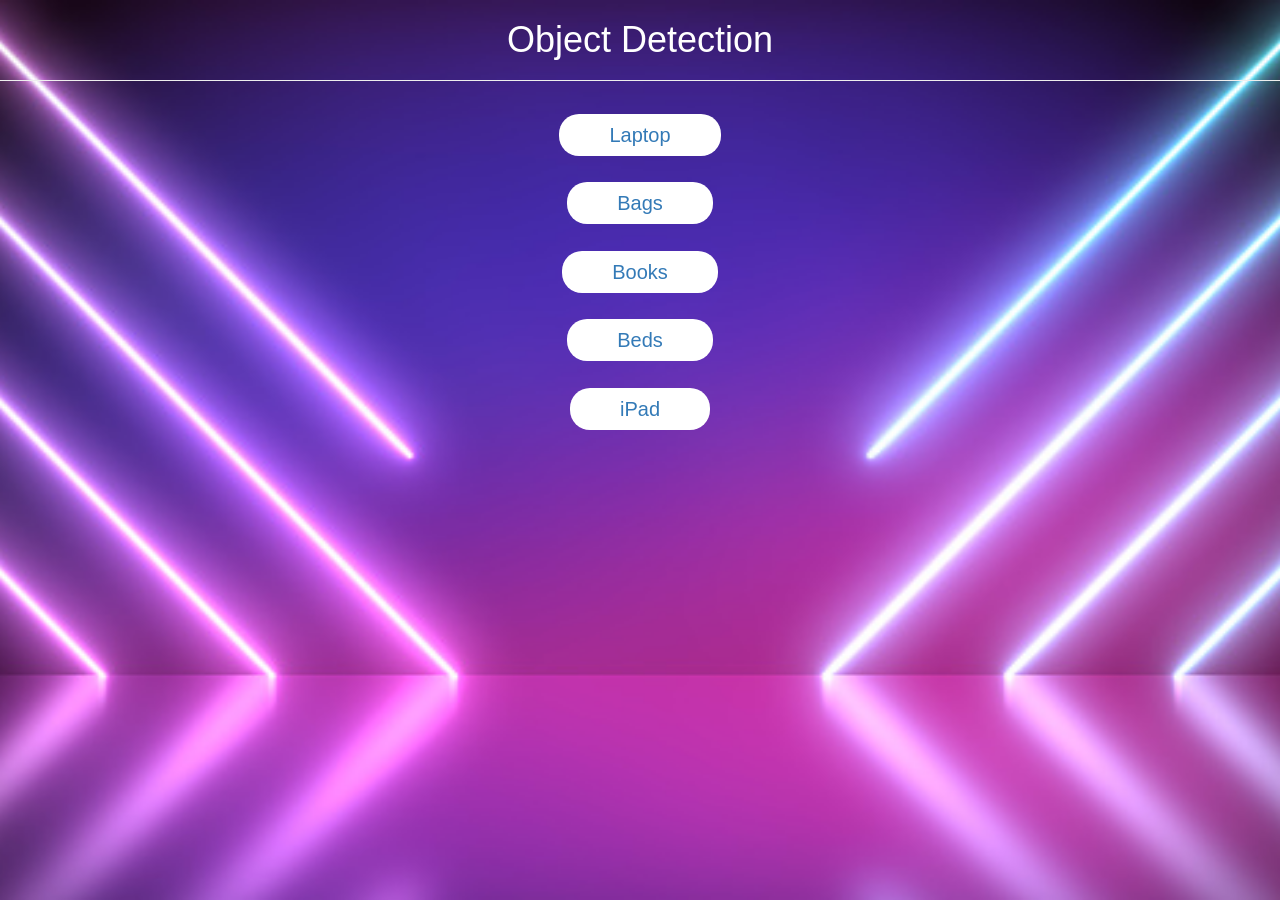
<file: index.html>
<html>
    <head>
        <title>Home | Object Detection</title>
        <meta name="viewport" content="width=device-width, initial-scale=1.0">
        <link rel="stylesheet" href="https://maxcdn.bootstrapcdn.com/bootstrap/3.4.0/css/bootstrap.min.css">
        <script src="https://ajax.googleapis.com/ajax/libs/jquery/3.4.1/jquery.min.js"></script>
        <script src="https://maxcdn.bootstrapcdn.com/bootstrap/3.4.0/js/bootstrap.min.js"></script>

        <link rel="stylesheet" type="text/css" href="style.css">
    </head>
    <body background = "background.jpg">
        <center>
            <h1>Object Detection</h1>
            <hr>
            <br>
            <a href="laptop.html">Laptop</a>
            <br>
            <br>
            <br>
            <a href="">Bags</a>
            <br>
            <br>
            <br>
            <a href="">Books</a>
            <br>
            <br>
            <br>
            <a href="">Beds</a>
            <br>
            <br>
            <br>
            <a href="">iPad</a>
        </center>
    </body>
</html>
</file>
<file: style.css>
body{
    background-size: cover;
    background-position: center;
}

h1{
    color: white;
}

a{
    background-color: white;
    border-radius: 20px;
    font-size: 20px !important;
    padding: 10px;
    padding-left: 50px;
    padding-right: 50px;
    margin: 50px;
}
</file>
